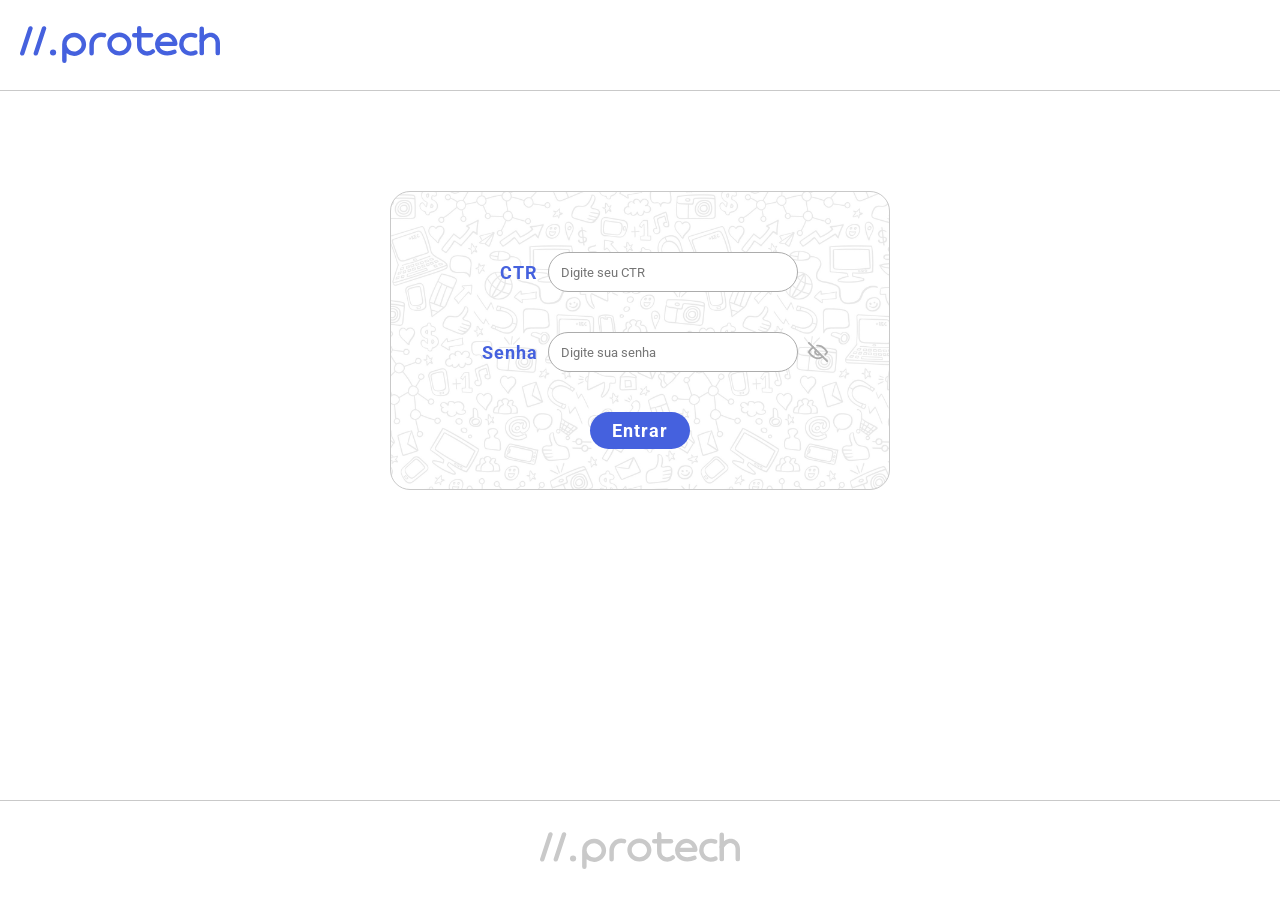
<file: index.html>
<!DOCTYPE html>
<html lang="pt-br">
<head>
    <meta charset="UTF-8">
    <meta name="viewport" content="width=device-width, initial-scale=1.0">
    <title>Protech Hub</title>
    <meta name="description" content="Acesse suas apostilas Protech e acompanhe as atividades liberadas para o seu CTR.">
    <meta property="og:title" content="Protech Hub">
    <meta property="og:description" content="Acesse suas apostilas Protech e acompanhe as atividades liberadas para o seu CTR.">
    <meta property="og:type" content="website">
    <link rel="stylesheet" href="CSS/common.css">
    <link rel="stylesheet" href="CSS/index.css">
    <link rel="shortcut icon" href="Image/favicon.svg" type="image/x-icon">
</head>
<body>
    <header>
        <span class="logo"></span>
        <section class="user">
            <span id="ctr_view">Usuário</span>
            <button type="button" id="logout" class="logout" aria-label="Sair">Sair</button>
        </section>
    </header>
    <main>
        <section class="apostila">
            <h1>Apostilas</h1>
        </section>
        <span id="semApostilas">Você não possui nenhuma apostila cadastrada :(</span>
        <div class="loader" id="indexLoad"></div>
    </main>
    <footer>
        <span class="logo"></span>
    </footer>
<script type="module" src="Script/index.js"></script>
<script type="module" src="Script/API.js"></script>
<script type="module" src="Script/logout.js"></script>
</body>
</html>

<!-- © 2026 Filipe Mairinck Vitorino. Todos os direitos reservados. -->
</file>
<file: CSS/common.css>
@charset "UTF-8";
@import url('https://fonts.googleapis.com/css2?family=Roboto:ital,wght@0,100..900;1,100..900&display=swap');

* {
    box-sizing: border-box;
    padding: 0;
    margin: 0;
    font-family: "Roboto", sans-serif;
}

html, body {
    min-height: 100%;
}

body {
    min-height: 100vh;
    display: flex;
    flex-direction: column;
    overflow-x: hidden;
    font-weight: bold;
    letter-spacing: 1px;
}

header {
    background-color: white;
    display: flex;
    justify-content: space-between;
    width: 100%;
    border-bottom: 1.5px solid rgb(201, 201, 201);
    padding: 20px;
}

section.user {
    display: flex;
    flex-direction: column;
    align-items: center;
    justify-content: space-between;
    height: 90px;
}

span.logo {
    margin: auto 0px;
    width: 200px;
    height: 50px;
    background-image: url(../Image/Logo\ Protech.svg);
    background-repeat: no-repeat;
    background-position: center;
}

header span#ctr_view, button.logout {
    appearance: none;
    border: none;
    display: flex;
    text-align: center;
    flex-direction: column;
    justify-content: center;
    min-width: 80px;
    padding: 10px 15px;
    background-color: #4561DE;
    color: white;
    border-radius: 25px;
    user-select: none;
    font-size: 18px;
    font-weight: bold;
}

button.logout:hover {
    cursor: pointer;
    box-shadow: 0px 2px 4px rgba(0, 0, 0, 0.356);
}

main {
    flex: 1;
}

footer {
    background-color: white;
    width: 100%;
    height: 100px;
    flex-shrink: 0;
    display: flex;
    justify-content: center;
    border-top: 1.5px solid #c9c9c9;
}

footer span.logo {
    background-image: url(../Image/Logo\ Protech\ \(footer\).svg);
}


div.loader {
    display: none;
    margin: auto;
    width: 40px;
    padding: 8px;
    aspect-ratio: 1;
    border-radius: 50%;
    background: #4561DE;
    --_m: conic-gradient(#0000 10%,#000), linear-gradient(#000 0 0) content-box;
    -webkit-mask: var(--_m);
    mask: var(--_m);
    -webkit-mask-composite: source-out;
    mask-composite: subtract;
    animation: l3 1s infinite linear;
}

#buscaLoad {
    width: 28px;
    margin-left: 10px;
}

input[type="number"]::-webkit-outer-spin-button,
input[type="number"]::-webkit-inner-spin-button {
    -webkit-appearance: none;
    margin: 0;
}

input[type="number"] {
    -moz-appearance: textfield;
    appearance: textfield;
}

@keyframes l3 {to{transform: rotate(1turn)}}

@media (max-width: 640px) {
    
    header {
        padding: 12px;
        flex-wrap: wrap;
        gap: 10px;
    }

    section.user {
        height: 70px;
    }

    header span#ctr_view, header button.logout{
        padding: 8px 12px;
        height: auto;
        font-size: 14px;
    }

    footer {
        height: 80px;
    }
    
    footer span.logo {
        width: 160px;
    }
}

/* © 2026 Filipe Mairinck Vitorino. Todos os direitos reservados. */
</file>
<file: CSS/index.css>
@charset "UTF-8";

section.apostila {
    margin: 20px auto;
    padding: 10px;
    width: 80%;
    background-color: #eff3f4;
    border-radius: 20px;
    display: none;
}

section.apostila h1 {
    color: #4561DE;
    margin: 20px;
    font-size: 35px;
}

span#semApostilas {
    margin-top: 50px;
    text-align: center;
    color: #4561DE;
    display: none;
}

div.apostila {
    margin: 50px;
    border: 1.5px solid rgb(201, 201, 201);
    border-radius: 20px;
    padding: 25px;
    background-color: white;
    overflow: hidden;
    display: flex;
    background-image: url(../Image/background.jpg);
    background-repeat: repeat;
    background-size: 300px;
    min-width: fit-content;
}

img.apostila {
    height: 200px;
    border-radius: 20px;
    box-shadow: 0px 5px 5px rgba(0, 0, 0, 0.322);
    cursor: pointer;
}

a.apostila {
    color: #4561DE;
    text-decoration: none;
    margin: auto 25px;
    font-size: 30px;
}

div#indexLoad {
    margin: 80px auto;
    width: 50px;
}

@media (max-width: 768px) {

    section.apostila {
        width: 95%;
        margin: 12px auto;
    }

    section.apostila h1 {
        font-size: 32px;
        margin: 12px;
    }

    div.apostila {
        margin: 20px;
        padding: 30px 30px 20px 30px;
        flex-direction: column;
        align-items: center;
        min-width: 0;
    }
    img.apostila {
        height: auto;
        width: 80%;
        max-width: 260px;
    }

    a.apostila {
        font-size: 30px;
        margin: 24px 0 0;
        text-align: center;
    }

}

/* © 2026 Filipe Mairinck Vitorino. Todos os direitos reservados. */
</file>
<file: CSS/apostila.css>
@charset "UTF-8";

span.logo {
    cursor: pointer;
}

section.atividadesContainer {
    background-color: #eff3f4;
    border-radius: 20px;
    margin: 20px;
    padding: 20px;
    padding-bottom: 40px;
}

section.atividadesContainer h1 {
    margin: 20px;
    color: #4561DE;
    font-size: 35px;
}

section.atividades {
    display: flex;
    flex-wrap: wrap;
    align-content: flex-start;
}

div.atividade {
    margin: 20px;
    display: flex;
    flex-direction: column;
    align-items: center;
    justify-content: left;
    width: 300px;
    height: 250px;
    background-image: url(../Image/background.jpg);
    background-repeat: repeat;
    background-size: 300px;
    border-radius: 20px;
    border: 1.5px solid #c9c9c9;
    color: #555555;
    position: relative;
    flex-shrink: 0;
}

span.atividade {
    margin-top: 60px;
    font-size: 22px;
}

a.atividade {
    margin-top: 50px;
    background-color: #4561DE;
    color: white;
    text-decoration: none;
    padding: 12px 22px;
    border-radius: 20px;
    display: flex;
    user-select: none;
}

a.atividade:hover{
    box-shadow: 0px 2px 4px rgba(0, 0, 0, 0.356);
    display: flex;
}

a.atividade span {
    margin-left: 10px;
    display: block;
    background-image: url(../Image/external_link.svg);
    width: 18px;
    height: 18px;
    background-repeat: no-repeat;
    background-position: center;
}

div#apostilaLoad {
    margin-top: 200px;
    width: 50px;
}

span.atividadeConcluida {
    margin-top: 18px;
    display: flex;
    align-items: center;
    justify-content: center;
    width: 220px;
    height: 32px;
    border: 1.5px solid #c9c9c9;
    background-color: #EFF3F4;
    border-radius: 8px;
    color: #555555;
    font-size: 15px;
    font-weight: bold;
    user-select: none;
    pointer-events: none;
}

span.atividadeConcluida.concluida {
    background-color: #2fb336;
    color: white;
    border: none;
}

@media (max-width: 768px) {

    section.atividadesContainer {
        margin: 10px;
        padding: 12px;
        padding-bottom: 20px;
    }

    section.atividadesContainer h1 {
        font-size: 26px;
        margin: 12px;
    }

    section.atividades {
        justify-content: center;
        align-content: center;
    }

    div.atividade {
        margin: 12px;
        width: 100%;
        max-width: 320px;
        height: auto;
        min-height: 250px;
        padding: 20px 15px;
        background-size: cover;
        background-position: center;
        justify-content: center;
    }

    span.atividade {
        margin-top: 10px;
        font-size: 24px;
        text-align: center;
    }

    a.atividade {
        margin-top: 60px;
    }

    span.atividadeConcluida {
        width: 100%;
        max-width: 260px;
        margin-top: 14px;
    }
}

@media (max-width: 480px) {

    section.atividadesContainer {
        margin: 8px;
        padding: 10px;
        border-radius: 14px;
    }

    section.atividadesContainer h1 {
        font-size: 32px;
        margin: 8px;
    }

    div.atividade {
        margin: 10px 0;
        min-height: 220px;
        padding: 18px 12px;
    }

    span.atividade {
        font-size: 24px;
        margin-top: 10px;
    }

    a.atividade {
        font-size: 15px;
        padding: 10px 18px;
        margin-top: 60px;
    }

    span.atividadeConcluida {
        font-size: 14px;
        height: 30px;
    }
}

/* © 2026 Filipe Mairinck Vitorino. Todos os direitos reservados. */
</file>
<file: CSS/cadastro.css>
@charset "UTF-8";

section.login {
    margin: auto;
    margin-top: 30px;
    margin-bottom: 100px;
    padding: 20px;
    width: 500px;
    background-color: #eff3f4;
    border-radius: 20px;
    background-image: url(../Image/background.jpg);
    background-repeat: repeat;
    background-size: 300px;
    border: 1.5px solid rgb(201, 201, 201);
    color: #4561DE;
    display: flex;
    flex-direction: column;
    align-items: center;
}

form {
    text-align: center;
    margin-bottom: 20px;
}

input:not([type="checkbox"]){
    width: 250px;
    text-indent: 12px;
    height: 40px;
    border-radius: 25px;
    border: 1.5px solid #acacac;
    display: block;
}

input.ctr {
    appearance: textfield;
}

label {
    font-size: large;
    margin-right: 10px;
    display: block;
    white-space: nowrap;
}

button#cadastrar, button#gerarSenha, button#confirmaKits {
    padding: 8px 22px;
    border-radius: 20px;
    border: none;
    background-color: #4561DE;
    color: white;
    font-weight: bold;
    letter-spacing: 1px;
    font-size: large;
    cursor: pointer;
}

button#cadastrar:hover, button#gerarSenha:hover, button#confirmaKits:hover {
    box-shadow: 0px 2px 4px rgba(0, 0, 0, 0.356);
}

div.campo {
    margin: 40px;
    display: flex;
    align-items: center;
    justify-content: right;
}

form.kits {
    display: none;
}

form.kits div.campo {
    margin: 25px;
    justify-content: center;
}

span#mostraSenha {
    color: rgb(48, 48, 48);
    font-size: larger;
}

input[type="checkbox"] {
    appearance: none;
    -webkit-appearance: none;
    width: 25px;
    height: 25px;
    border: none;
    border-radius: 6px;
    cursor: pointer;
    position: relative;
    background: #d32f2f;
}

input[type="checkbox"]::before {
    content: "✕";
    position: absolute;
    inset: 0;
    display: flex;
    justify-content: center;
    align-items: center;
    color: white;
    font-weight: bold;
    font-size: 14px;
}

input[type="checkbox"]:checked {
    background: #2fb336;
}

input[type="checkbox"]:checked::before {
    content: "✓";
}

button#buscaCTR {
    appearance: none;
    margin-left: 10px;
    width: 28px;
    height: 28px;
    border: none;
    background-image: url(../Image/lupa.svg);
    background-repeat: no-repeat;
    background-position: center;
    background-color: transparent;
    cursor: pointer;
}

div.selecionar {
    margin: auto;
    margin-top: 50px;
    width: fit-content;
    display: flex;
    border-radius: 30px;
    padding: 5px;
    border: 1.5px solid #acacac;
    background-image: url(../Image/background.jpg);
    background-repeat: repeat;
    background-size: 300px;
}

div.selecionar button {
    margin: 5px;
    min-width: 100px;
    padding: 8px 22px;
    border-radius: 20px;
    border: none;
    background-color: #4561DE;
    color: white;
    font-weight: bold;
    letter-spacing: 1px;
    font-size: large;
    cursor: pointer;
}

button#ativaKits:hover {
    box-shadow: 0px 2px 4px rgba(0, 0, 0, 0.356);
}

button#ativaCadastro {
    box-shadow: inset 0px 2px 6px rgba(0, 0, 0, 0.356);
    color: rgba(247, 246, 246, 0.596);
    cursor: auto;
}

button#confirmaKits {
    margin-top: 5px;
}

div#kitOcult {
    display: none;
}

@media (max-width: 640px) {
    section.login {
        width: 92%;
        padding: 15px;
    }

    div.campo {
        margin: 20px 10px;
        flex-direction: column;
        align-items: stretch;
        justify-content: center;
    }

    form.kits div.campo {
        flex-direction: row;
        justify-content: center;
        align-items: center;
        margin: 15px 10px;
    }

    label {
        margin: 0 8px 0 0;
        text-align: left;
    }

    input:not([type="checkbox"]) {
        width: 100%;
        max-width: 100%;
    }

    div.selecionar {
        margin-top: 60px;
        width: 92%;
        justify-content: center;
    }
    
    div.selecionar button {
        flex: 1;
        min-width: 0;
        padding: 8px 12px;
        font-size: 15px;
    }
}

/* © 2026 Filipe Mairinck Vitorino. Todos os direitos reservados. */
</file>
<file: CSS/login.css>
@charset "UTF-8";

section.login {
    margin: 100px auto;
    padding: 20px;
    width: 500px;
    background-color: #eff3f4;
    border-radius: 20px;
    background-image: url(../Image/background.jpg);
    background-repeat: repeat;
    background-size: 300px;
    border: 1.5px solid rgb(201, 201, 201);
    color: #4561DE;
    display: flex;
    flex-direction: column;
    align-items: center;
}

form {
    text-align: center;
    margin-bottom: 20px;
}

input:not([type="checkbox"]) {
    width: 250px;
    text-indent: 12px;
    height: 40px;
    border-radius: 25px;
    border: 1.5px solid #acacac;
    display: block;
}

input#ctr {
    appearance: textfield;
}

label {
    font-size: large;
    margin-right: 10px;
    display: block;
    white-space: nowrap;
}

button#entrar {
    padding: 8px 22px;
    border-radius: 20px;
    border: none;
    background-color: #4561DE;
    color: white;
    font-weight: bold;
    letter-spacing: 1px;
    font-size: large;
    cursor: pointer;
}

button#entrar:hover {
    box-shadow: 0px 2px 4px rgba(0, 0, 0, 0.356);
}

button#olho {
    appearance: none;
    width: 20px;
    height: 20px;
    border: none;
    background-color: transparent;
    background-image: url(../Image/eye_closed.svg);
    background-repeat: no-repeat;
    background-position: center;
    background-size: contain;
    cursor: pointer;
    position: absolute;
    right: -30px;
}

button#olho.aberto {
    background-image: url(../Image/eye_opened.svg);
}

div.campo {
    margin: 40px;
    display: flex;
    align-items: center;
    justify-content: right;
    position: relative;
}

@media (max-width: 640px) {

    form {
        width: 92%;
    }

    section.login {
        width: 92%;
        margin: 40px auto;
        padding: 15px;
    }

    div.campo {
        margin: 20px 10px;
        flex-direction: column;
        align-items: stretch;
        justify-content: center;
    }

    label {
        margin: 0 0 8px 0;
        text-align: left;
    }

    input:not([type="checkbox"]) {
        width: 100%;
        max-width: 100%;
    }
    
    button#olho {
        right: 12px;
        top: auto;
        bottom: 10px;
    }
}

/* © 2026 Filipe Mairinck Vitorino. Todos os direitos reservados. */
</file>
<file: CSS/progresso.css>
@charset "UTF-8";

section.busca {
    margin: auto;
    margin-top: 50px;
    padding: 20px;
    width: 500px;
    background-color: #eff3f4;
    border-radius: 20px;
    background-image: url(../Image/background.jpg);
    background-repeat: repeat;
    background-size: 300px;
    border: 1.5px solid rgb(201, 201, 201);
    color: #4561DE;
    display: flex;
    flex-direction: column;
    align-items: center;
}

section.busca h1 {
    color: #4561DE;
    margin: 10px;
    font-size: 30px;
    text-align: center;
}

form.progresso {
    text-align: center;
    margin-bottom: 10px;
}

label {
    font-size: large;
    margin-right: 10px;
    display: block;
    white-space: nowrap;
}

input:not([type="checkbox"]) {
    width: 250px;
    text-indent: 12px;
    height: 40px;
    border-radius: 25px;
    border: 1.5px solid #acacac;
    display: block;
}

input.ctr {
    appearance: textfield;
}

div.campo {
    margin: 30px;
    display: flex;
    align-items: center;
    justify-content: center;
}

button#buscaCTR {
    appearance: none;
    margin-left: 10px;
    width: 28px;
    height: 28px;
    border: none;
    background-image: url(../Image/lupa.svg);
    background-repeat: no-repeat;
    background-position: center;
    background-color: transparent;
    cursor: pointer;
}

section.resultado {
    margin: 20px auto 40px auto;
    padding: 10px 10px 30px 10px;
    width: 80%;
    background-color: #eff3f4;
    border-radius: 20px;
    display: none;
}

section.resultado h2 {
    color: #4561DE;
    margin: 20px;
    font-size: 30px;
}

div.apostilasConcluidas {
    display: flex;
    flex-wrap: wrap;
    justify-content: center;
}

div.apostilaConcluida {
    margin: 25px;
    border: 1.5px solid rgb(201, 201, 201);
    border-radius: 20px;
    padding: 20px;
    background-color: white;
    background-image: url(../Image/background.jpg);
    background-repeat: repeat;
    background-size: 300px;
    display: flex;
    align-items: center;
    min-width: fit-content;
}

div.apostilaConcluida img {
    height: 150px;
    border-radius: 20px;
    box-shadow: 0px 5px 5px rgba(0, 0, 0, 0.322);
}

div.infoApostila {
    margin: auto 25px;
    color: #4561DE;
    text-align: left;
}

div.infoApostila span.tituloApostila {
    display: block;
    font-size: 26px;
}

strong {
    color: #2fb336;
}

div.infoApostila span.detalheApostila {
    display: block;
    margin-top: 20px;
    font-size: 16px;
    color: rgb(48, 48, 48);
}

span#semApostilas {
    margin: 30px;
    text-align: center;
    color: #4561DE;
    display: none;
}

@media (max-width: 640px) {
    section.busca {
        width: 92%;
        margin-top: 60px;
        padding: 15px;
    }
    div.campo {
        margin: 20px 10px;
    }
    input:not([type="checkbox"]) {
        width: 100%;
        max-width: 100%;
    }
    section.resultado {
        width: 95%;
    }
    div.apostilaConcluida {
        margin: 15px;
        flex-direction: column;
        text-align: center;
    }
    div.infoApostila {
        margin: 15px 0 0 0;
        text-align: center;
    }
}

/* © 2026 Filipe Mairinck Vitorino. Todos os direitos reservados. */
</file>
<file: CSS/questoes.css>
@charset "UTF-8";

section.questoes {
    margin: 20px auto;
    padding: 20px;
    width: 80%;
    background-color: #eff3f4;
    border-radius: 20px;
}

form.questoes {
    display: flex;
    flex-direction: column;
    gap: 20px;
}

div#questoesContainer {
    display: flex;
    flex-direction: column;
    gap: 20px;
}

fieldset.questao {
    border: 1.5px solid #c9c9c9;
    border-radius: 20px;
    padding: 25px 30px;
    background-color: white;
    background-image: url(../Image/background.jpg);
    background-repeat: repeat;
    background-size: 300px;
    display: flex;
    flex-direction: column;
    gap: 12px;
}

fieldset.questao legend {
    color: #4561DE;
    font-size: 22px;
    padding: 6px 14px;
    background-color: white;
    border: 1.5px solid #c9c9c9;
    border-radius: 12px;
}

fieldset.questao label {
    display: flex;
    align-items: center;
    gap: 10px;
    padding: 12px 16px;
    background-color: white;
    border: 1.5px solid #c9c9c9;
    border-radius: 12px;
    color: #555555;
    font-size: 16px;
    cursor: pointer;
    user-select: none;
    transition: background-color 0.15s, border-color 0.15s, box-shadow 0.15s;
}

fieldset.questao label:hover {
    box-shadow: 0px 2px 4px rgba(0, 0, 0, 0.15);
    border-color: #4561DE;
}

fieldset.questao input[type="radio"] {
    appearance: none;
    -webkit-appearance: none;
    width: 18px;
    height: 18px;
    border: 2px solid #c9c9c9;
    border-radius: 50%;
    background-color: white;
    cursor: pointer;
    flex-shrink: 0;
    position: relative;
    transition: border-color 0.15s;
}

fieldset.questao input[type="radio"]:checked {
    border-color: #4561DE;
}

fieldset.questao input[type="radio"]:checked::after {
    content: "";
    position: absolute;
    top: 50%;
    left: 50%;
    transform: translate(-50%, -50%);
    width: 10px;
    height: 10px;
    border-radius: 50%;
    background-color: #4561DE;
}

fieldset.questao label:has(input[type="radio"]:checked) {
    background-color: #eff3f4;
    border-color: #4561DE;
    color: #4561DE;
}

form.questoes button[type="submit"] {
    align-self: center;
    margin-top: 10px;
    background-color: #4561DE;
    color: white;
    border: none;
    padding: 14px 40px;
    border-radius: 20px;
    font-size: 18px;
    font-weight: bold;
    letter-spacing: 1px;
    cursor: pointer;
    transition: box-shadow 0.15s, transform 0.05s;
}

form.questoes button[type="submit"]:hover {
    box-shadow: 0px 4px 8px rgba(0, 0, 0, 0.25);
}

form.questoes button[type="submit"]:active {
    transform: translateY(1px);
}

@media (max-width: 768px) {

    section.questoes {
        width: 95%;
        margin: 12px auto;
        padding: 12px;
    }

    fieldset.questao {
        padding: 18px 16px;
        background-size: cover;
        background-position: center;
    }

    fieldset.questao legend {
        font-size: 18px;
        padding: 5px 10px;
    }

    fieldset.questao label {
        font-size: 15px;
        padding: 10px 12px;
    }

    form.questoes button[type="submit"] {
        width: 100%;
        padding: 14px 20px;
        font-size: 17px;
    }
}

@media (max-width: 480px) {

    section.questoes {
        margin: 8px auto;
        padding: 10px;
        border-radius: 14px;
    }

    fieldset.questao {
        padding: 16px 12px;
        border-radius: 16px;
    }

    fieldset.questao legend {
        font-size: 16px;
    }
}

.aviso-respostas {
    background-color: white;
    border: 1.5px solid #4561DE;
    border-radius: 20px;
    padding: 20px 25px;
    display: flex;
    flex-direction: column;
    gap: 10px;
    align-items: flex-start;
}

.aviso-respostas h2 {
    color: #4561DE;
    margin: 0;
    font-size: 22px;
}

.aviso-respostas p {
    margin: 0;
    color: #555555;
    font-size: 15px;
    line-height: 1.4;
}

.aviso-respostas button#voltarApostila {
    align-self: center;
    margin-top: 10px;
    background-color: #4561DE;
    color: white;
    border: none;
    padding: 12px 32px;
    border-radius: 20px;
    font-size: 16px;
    font-weight: bold;
    letter-spacing: 1px;
    cursor: pointer;
    transition: box-shadow 0.15s, transform 0.05s;
}

.aviso-respostas button#voltarApostila:hover {
    box-shadow: 0px 4px 8px rgba(0, 0, 0, 0.25);
}

.aviso-respostas button#voltarApostila:active {
    transform: translateY(1px);
}

fieldset.questao.resultado .alternativa {
    padding: 12px 16px;
    background-color: white;
    border: 1.5px solid #c9c9c9;
    border-radius: 12px;
    color: #555555;
    font-size: 16px;
}

fieldset.questao.resultado .alternativa.correta {
    background-color: #e6f7ec;
    border-color: #2ea25b;
    color: #1f7a44;
    font-weight: 600;
}

fieldset.questao.resultado .alternativa.incorreta {
    background-color: #fdecec;
    border-color: #d64545;
    color: #a12828;
    font-weight: 600;
}

/* © 2026 Filipe Mairinck Vitorino. Todos os direitos reservados. */
</file>
